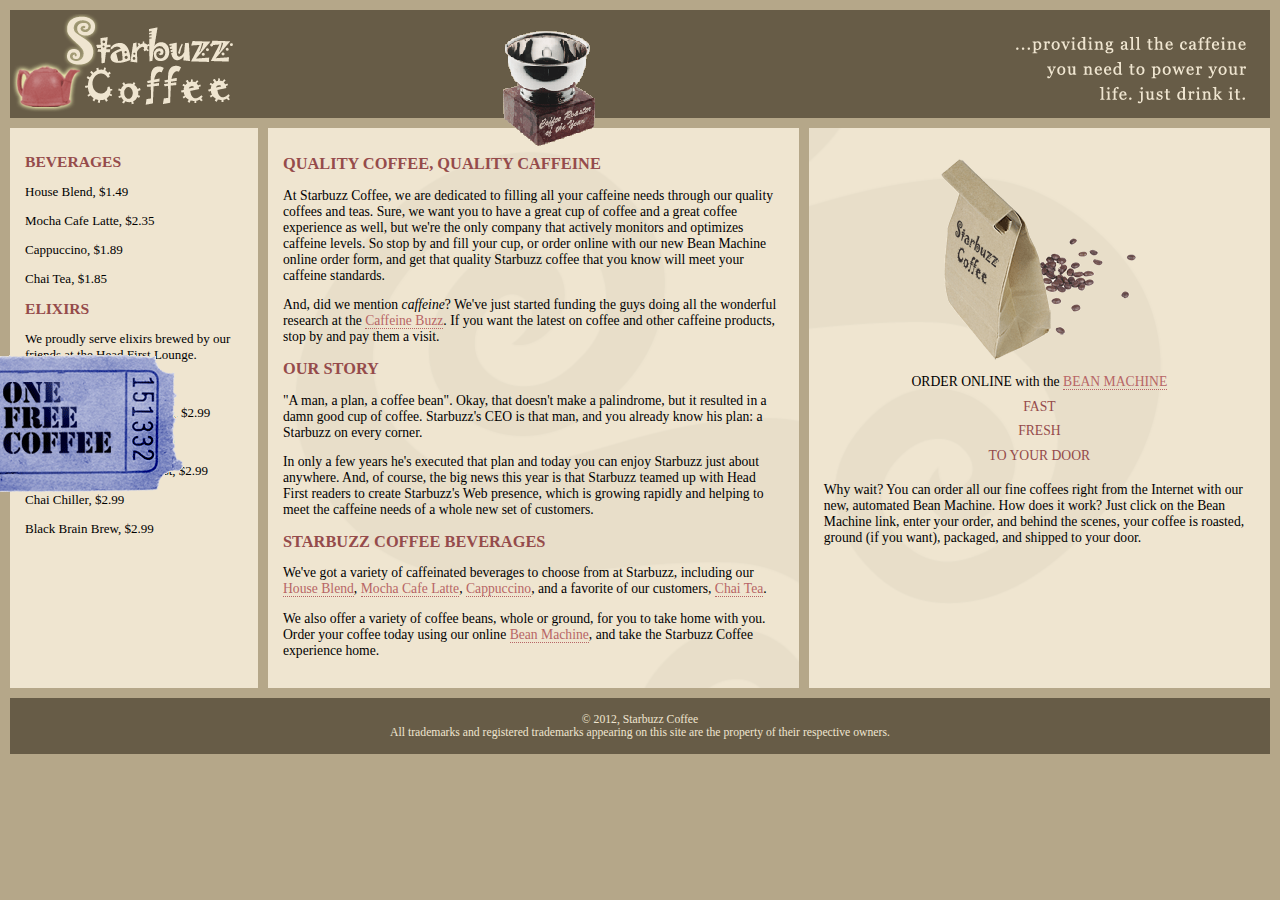
<file: starbuzz-complete/index.html>
<!DOCTYPE html>
<html>
  <head>
    <meta charset="utf-8">
    <title>Starbuzz Coffee</title>
    <link rel="stylesheet" type="text/css" href="starbuzz.css">
  </head> 

  <body>
    <header>
      <img id="headerLogo"
           src="images/headerLogo.gif" alt="Starbuzz Coffee logo image">
      <img id="headerSlogan"
           src="images/headerSlogan.gif" alt="Providing all the caffeine you need to power your life.">
    </header>

	<div id="award">
		<img src="images/award.gif" 
			alt="Roaster of the Year award">
	</div>

	<div id="tableContainer">
	<div id="tableRow">
	<section id="drinks">
		<h1>BEVERAGES</h1>
			<p>House Blend, $1.49</p>
			<p>Mocha Cafe Latte, $2.35</p>
			<p>Cappuccino, $1.89</p>
			<p>Chai Tea, $1.85</p>
		<h1>ELIXIRS</h1>
			<p>
				We proudly serve elixirs brewed by our friends
				at the Head First Lounge.
			</p>
			<p>Green Tea Cooler, $2.99</p>
			<p>Raspberry Ice Concentration, $2.99</p>
			<p>Blueberry Bliss Elixir, $2.99</p>
			<p>Cranberry Antioxidant Blast, $2.99</p>
			<p>Chai Chiller, $2.99</p>
			<p>Black Brain Brew, $2.99</p>
	</section>
    <section id="main">
      <h1>QUALITY COFFEE, QUALITY CAFFEINE</h1>
      <p>
        At Starbuzz Coffee, we are dedicated to filling all your  caffeine needs through our 
        quality coffees and teas. Sure, we want you to have a great cup of coffee and a great 
        coffee experience as well, but we're the only company that actively monitors and 
        optimizes caffeine levels. So stop by and fill your cup, or order online with our new Bean 
        Machine online order form, and get that quality Starbuzz coffee that you know will meet 
        your caffeine standards.
      </p>
      <p>
        And, did we mention <em>caffeine</em>? We've just started funding the guys doing all 
        the wonderful research at the <a href="http://buzz.wickedlysmart.com"
        title="Read all about caffeine on the Buzz">Caffeine Buzz</a>.
        If you want the latest on coffee and other caffeine products, 
        stop by and pay them a visit.
      </p>
      <h1>OUR STORY</h1>
      <p>
        "A man, a plan, a coffee bean". Okay, that doesn't make a palindrome, but it resulted
        in a damn good cup of coffee.  Starbuzz's CEO is that man, and you already know his 
        plan: a Starbuzz on every corner.
      </p> 
      <p>In only a few years he's executed that plan and today 
        you can enjoy Starbuzz just about anywhere.  And, of course, the big news this year 
        is that Starbuzz teamed up with Head First readers to create Starbuzz's Web presence,  
        which is growing rapidly and helping to meet the caffeine needs of a whole new set of 
        customers.  
      </p>
      <h1>STARBUZZ COFFEE BEVERAGES</h1>
      <p>
        We've got a variety of caffeinated beverages to choose
        from at Starbuzz, including our 
        <a href="beverages.html#house" title="House Blend">House Blend</a>,
        <a href="beverages.html#mocha" title="Mocha Cafe Latte">Mocha Cafe Latte</a>, 
        <a href="beverages.html#cappuccino" title="Cappuccino">Cappuccino</a>,
        and a favorite of our customers, 
        <a href="beverages.html#chai" title="Chai Tea">Chai Tea</a>.
      </p>
      <p>
        We also offer a variety of coffee beans, whole or ground, for you to
        take home with you.  Order your coffee today using our online
        <a href="form.html" title="form.html">Bean Machine</a>, and take
        the Starbuzz Coffee experience home.
      </p>
    </section>

    <aside>
      <p class="beanheading">
        <img src="images/bag.gif" alt="Bean Machine bag">
        <br>
        ORDER ONLINE
        with the 
        <a href="form.html">BEAN MACHINE</a>
        <br>
        <span class="slogan">
            FAST <br>
            FRESH <br>
            TO YOUR DOOR <br>
        </span>
      </p>
      <p>
        Why wait?  You can order all our fine coffees right from the Internet with our new, 
        automated Bean Machine.  How does it work?  Just click on the Bean Machine link, 
        enter your order, and behind the scenes, your coffee is roasted, ground 
        (if you want), packaged, and shipped to your door.
      </p>
    </aside> <!-- sidebar -->
	</div> <!-- tableRow -->
	</div> <!-- tableContainer -->

	<div id="coupon">
		<a href="freecoffee.html" title="Click here to get your free coffee">
			<img src="images/ticket.gif" alt="Starbuzz coupon ticket">
		</a>
	</div>

    <footer>
      &copy; 2012, Starbuzz Coffee
      <br>
      All trademarks and registered trademarks appearing on 
      this site are the property of their respective owners.
    </footer>

  </body>
</html>
</file>
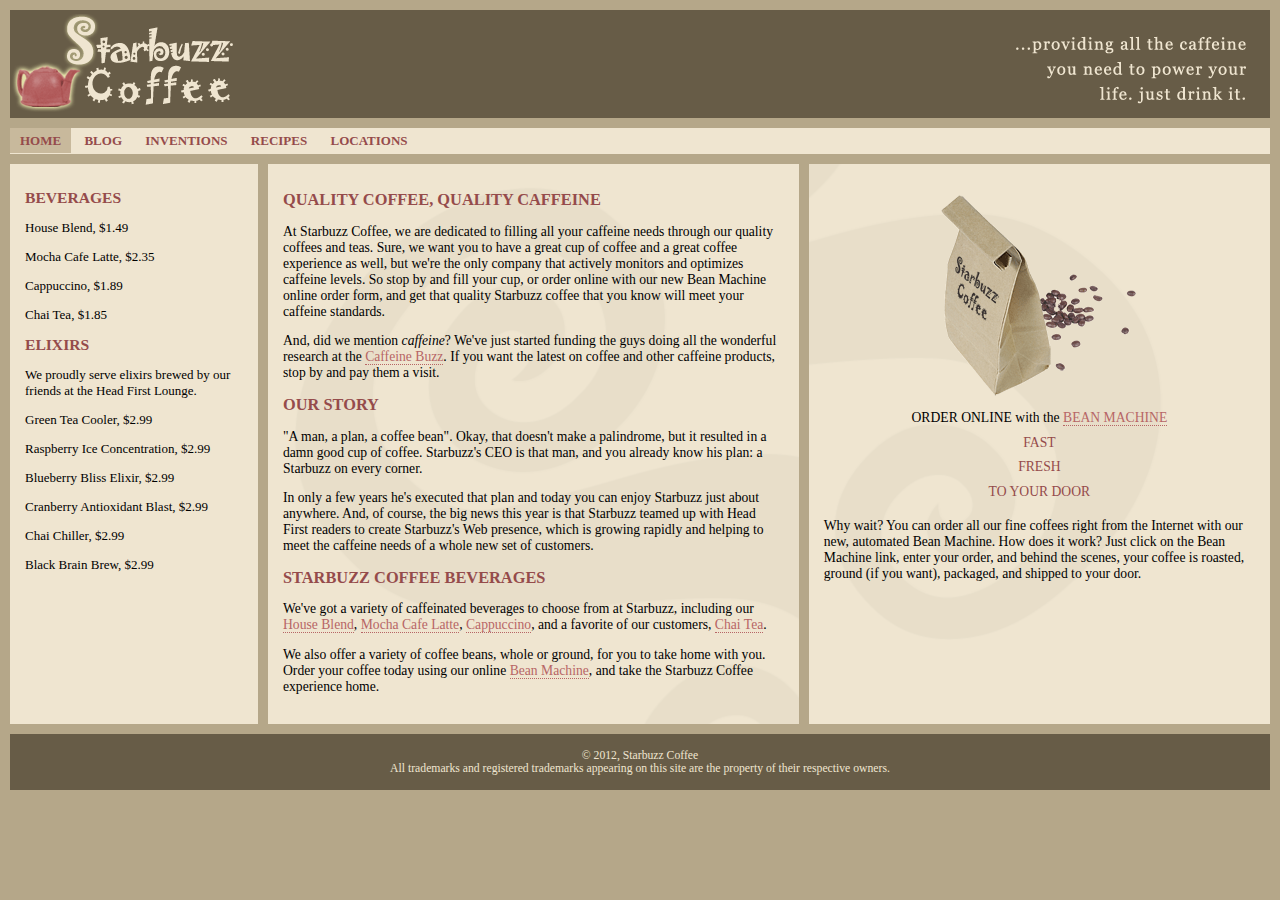
<file: starbuzz/index.html>
<!DOCTYPE html>
<html>
  <head>
    <meta charset="utf-8">
    <title>Starbuzz Coffee</title>
    <link rel="stylesheet" type="text/css" href="starbuzz.css">
  </head> 

  <body>
    <header class="top">
      <img id="headerLogo"
           src="images/headerLogo.gif" alt="Starbuzz Coffee header logo image">
      <img id="headerSlogan"
          src="images/headerSlogan.gif" alt="Providing all the caffeine you need to power your life.">
    </header>

	<nav>
	<ul>
		<li class="selected"><a href="index.html">HOME</a></li>
		<li><a href="blog.html">BLOG</a></li>
		<li><a href="">INVENTIONS</a></li>
		<li><a href="">RECIPES</a></li>
		<li><a href="">LOCATIONS</a></li>
	</ul>
	</nav>

	<div id="tableContainer">
	<div id="tableRow">
	<section id="drinks">
		<h1>BEVERAGES</h1>
			<p>House Blend, $1.49</p>
			<p>Mocha Cafe Latte, $2.35</p>
			<p>Cappuccino, $1.89</p>
			<p>Chai Tea, $1.85</p>
		<h1>ELIXIRS</h1>
			<p>
				We proudly serve elixirs brewed by our friends
				at the Head First Lounge.
			</p>
			<p>Green Tea Cooler, $2.99</p>
			<p>Raspberry Ice Concentration, $2.99</p>
			<p>Blueberry Bliss Elixir, $2.99</p>
			<p>Cranberry Antioxidant Blast, $2.99</p>
			<p>Chai Chiller, $2.99</p>
			<p>Black Brain Brew, $2.99</p>
	</section>
    <section id="main">
      <h1>QUALITY COFFEE, QUALITY CAFFEINE</h1>
      <p>
        At Starbuzz Coffee, we are dedicated to filling all your  caffeine needs through our 
        quality coffees and teas. Sure, we want you to have a great cup of coffee and a great 
        coffee experience as well, but we're the only company that actively monitors and 
        optimizes caffeine levels. So stop by and fill your cup, or order online with our new Bean 
        Machine online order form, and get that quality Starbuzz coffee that you know will meet 
        your caffeine standards.
      </p>
      <p>
        And, did we mention <em>caffeine</em>? We've just started funding the guys doing all 
        the wonderful research at the <a href="http://buzz.headfirstlabs.com"
        title="Read all about caffeine on the Buzz">Caffeine Buzz</a>.
        If you want the latest on coffee and other caffeine products, 
        stop by and pay them a visit.
      </p>
      <h1>OUR STORY</h1>
      <p>
        "A man, a plan, a coffee bean". Okay, that doesn't make a palindrome, but it resulted
        in a damn good cup of coffee.  Starbuzz's CEO is that man, and you already know his 
        plan: a Starbuzz on every corner.
      </p> 
      <p>In only a few years he's executed that plan and today 
        you can enjoy Starbuzz just about anywhere.  And, of course, the big news this year 
        is that Starbuzz teamed up with Head First readers to create Starbuzz's Web presence,  
        which is growing rapidly and helping to meet the caffeine needs of a whole new set of 
        customers.  
      </p>
      <h1>STARBUZZ COFFEE BEVERAGES</h1>
      <p>
        We've got a variety of caffeinated beverages to choose
        from at Starbuzz, including our 
        <a href="beverages.html#house" title="House Blend">House Blend</a>,
        <a href="beverages.html#mocha" title="Mocha Cafe Latte">Mocha Cafe Latte</a>, 
        <a href="beverages.html#cappuccino" title="Cappuccino">Cappuccino</a>,
        and a favorite of our customers, 
        <a href="beverages.html#chai" title="Chai Tea">Chai Tea</a>.
      </p>
      <p>
        We also offer a variety of coffee beans, whole or ground, for you to
        take home with you.  Order your coffee today using our online
        <a href="form.html" title="form.html">Bean Machine</a>, and take
        the Starbuzz Coffee experience home.
      </p>
    </section>

    <aside>
      <p class="beanheading">
        <img src="images/bag.gif" alt="Bean Machine bag">
        <br>
        ORDER ONLINE
        with the 
        <a href="form.html">BEAN MACHINE</a>
        <br>
        <span class="slogan">
            FAST <br>
            FRESH <br>
            TO YOUR DOOR <br>
        </span>
      </p>
      <p>
        Why wait?  You can order all our fine coffees right from the Internet with our new, 
        automated Bean Machine.  How does it work?  Just click on the Bean Machine link, 
        enter your order, and behind the scenes, your coffee is roasted, ground 
        (if you want), packaged, and shipped to your door.
      </p>
    </aside>
	</div> <!-- tableRow -->
	</div> <!-- tableContainer -->

    <footer>
      &copy; 2012, Starbuzz Coffee
      <br>
      All trademarks and registered trademarks appearing on 
      this site are the property of their respective owners.
    </footer>

  </body>
</html>
</file>
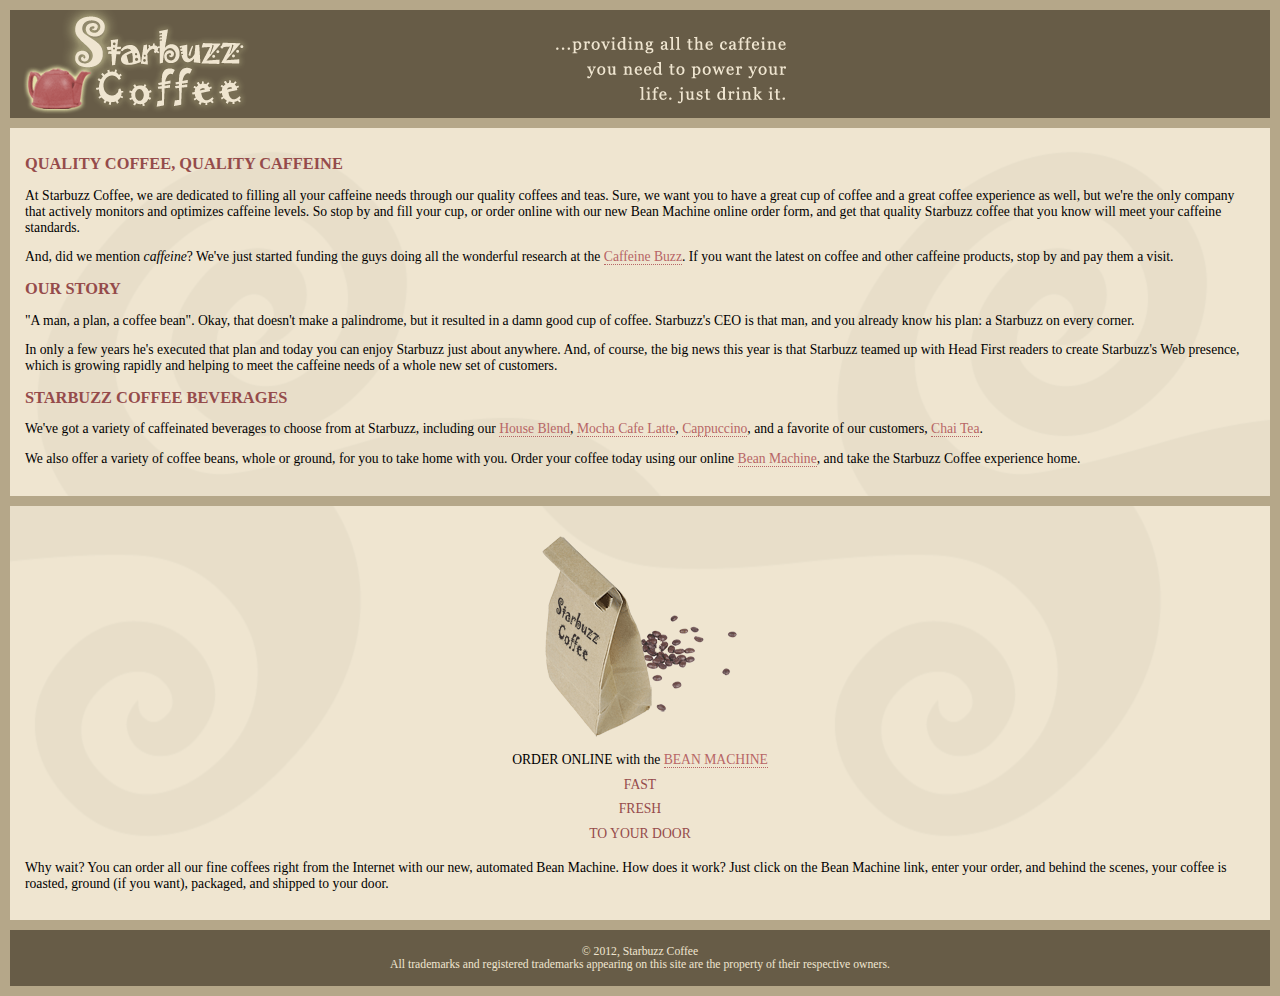
<file: starbuzz/starbuzz/index.html>
<!DOCTYPE html>
<html>
  <head>
    <meta charset="utf-8">
    <title>Starbuzz Coffee</title>
    <link rel="stylesheet" type="text/css" href="starbuzz.css">
  </head> 

  <body>
    <div id="header">
      <img src="images/header.gif" alt="Starbuzz Coffee header image">
    </div>

    <div id="main">
      <h1>QUALITY COFFEE, QUALITY CAFFEINE</h1>
      <p>
        At Starbuzz Coffee, we are dedicated to filling all your  caffeine needs through our 
        quality coffees and teas. Sure, we want you to have a great cup of coffee and a great 
        coffee experience as well, but we're the only company that actively monitors and 
        optimizes caffeine levels. So stop by and fill your cup, or order online with our new Bean 
        Machine online order form, and get that quality Starbuzz coffee that you know will meet 
        your caffeine standards.
      </p>
      <p>
        And, did we mention <em>caffeine</em>? We've just started funding the guys doing all 
        the wonderful research at the <a href="http://buzz.wickedlysmart.com"
        title="Read all about caffeine on the Buzz">Caffeine Buzz</a>.
        If you want the latest on coffee and other caffeine products, 
        stop by and pay them a visit.
      </p>
      <h1>OUR STORY</h1>
      <p>
        "A man, a plan, a coffee bean". Okay, that doesn't make a palindrome, but it resulted
        in a damn good cup of coffee.  Starbuzz's CEO is that man, and you already know his 
        plan: a Starbuzz on every corner.
      </p> 
      <p>In only a few years he's executed that plan and today 
        you can enjoy Starbuzz just about anywhere.  And, of course, the big news this year 
        is that Starbuzz teamed up with Head First readers to create Starbuzz's Web presence,  
        which is growing rapidly and helping to meet the caffeine needs of a whole new set of 
        customers.  
      </p>
      <h1>STARBUZZ COFFEE BEVERAGES</h1>
      <p>
        We've got a variety of caffeinated beverages to choose
        from at Starbuzz, including our 
        <a href="beverages.html#house" title="House Blend">House Blend</a>,
        <a href="beverages.html#mocha" title="Mocha Cafe Latte">Mocha Cafe Latte</a>, 
        <a href="beverages.html#cappuccino" title="Cappuccino">Cappuccino</a>,
        and a favorite of our customers, 
        <a href="beverages.html#chai" title="Chai Tea">Chai Tea</a>.
      </p>
      <p>
        We also offer a variety of coffee beans, whole or ground, for you to
        take home with you.  Order your coffee today using our online
        <a href="form.html">Bean Machine</a>, and take
        the Starbuzz Coffee experience home.
      </p>
    </div>

    <div id="sidebar">
      <p class="beanheading">
        <img src="images/bag.gif" alt="Bean Machine bag">
        <br>
        ORDER ONLINE
        with the 
        <a href="form.html">BEAN MACHINE</a>
        <br>
        <span class="slogan">
            FAST <br>
            FRESH <br>
            TO YOUR DOOR <br>
        </span>
      </p>
      <p>
        Why wait?  You can order all our fine coffees right from the Internet with our new, 
        automated Bean Machine.  How does it work?  Just click on the Bean Machine link, 
        enter your order, and behind the scenes, your coffee is roasted, ground 
        (if you want), packaged, and shipped to your door.
      </p>
    </div>

    <div id="footer">
      &copy; 2012, Starbuzz Coffee
      <br>
      All trademarks and registered trademarks appearing on 
      this site are the property of their respective owners.
    </div>

  </body>
</html>
</file>
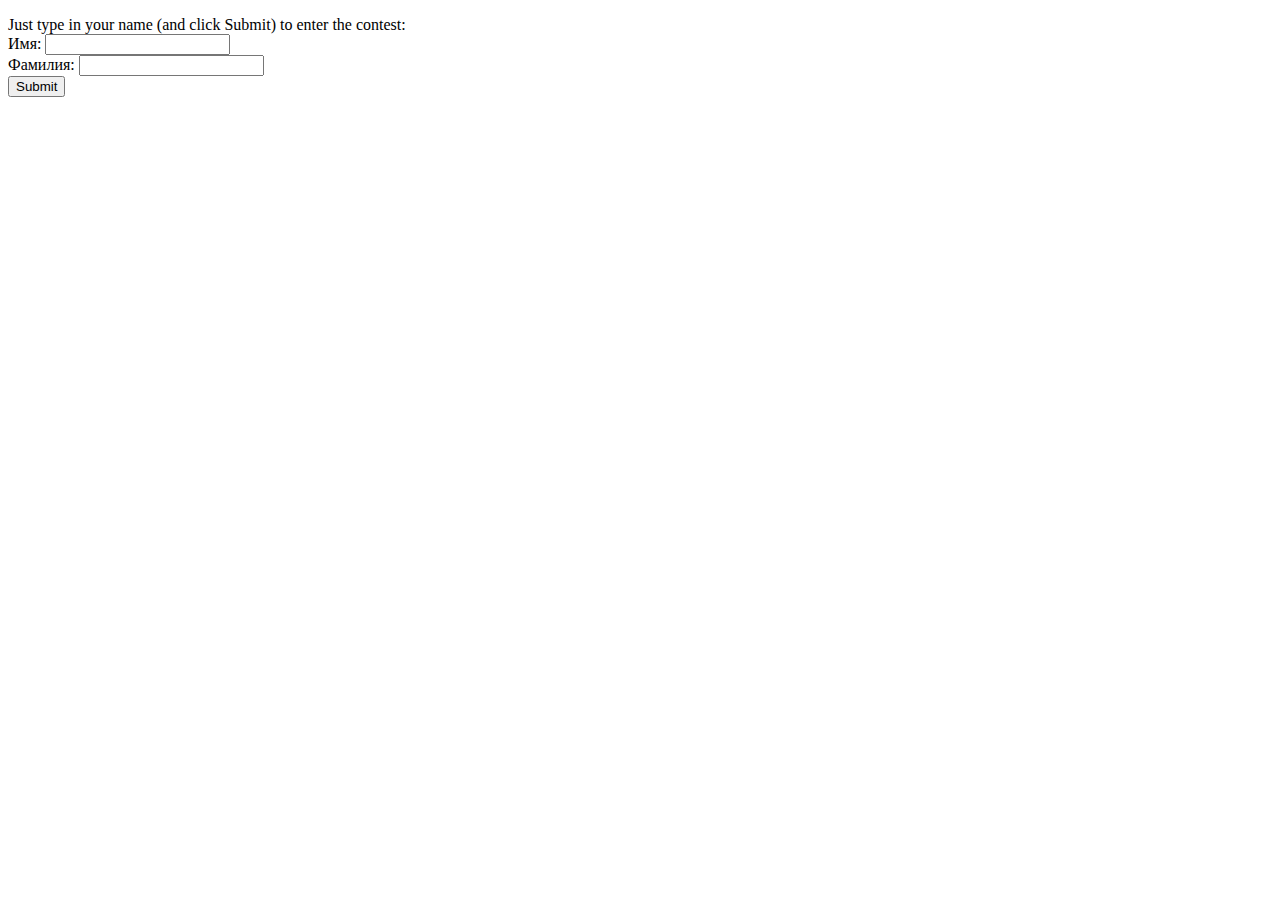
<file: contest/form.html>
<!DOCTYPE html>
<html>
  <head>
    <meta charset="utf-8">
    <title>Enter the Contest</title>
  </head>
  <body>
    <form action="http://wickedlysmart.com/hfhtmlcss/contest.php" method="POST">
      <p>Just type in your name (and click Submit) to enter the contest:<br>

        Имя: <input type="text" name="Имя" value=""><br>
        Фамилия:  <input type="text" name="Фамилия" value=""><br>
        <input type="submit">
      </p>
    </form>
  </body>
</html>
</file>
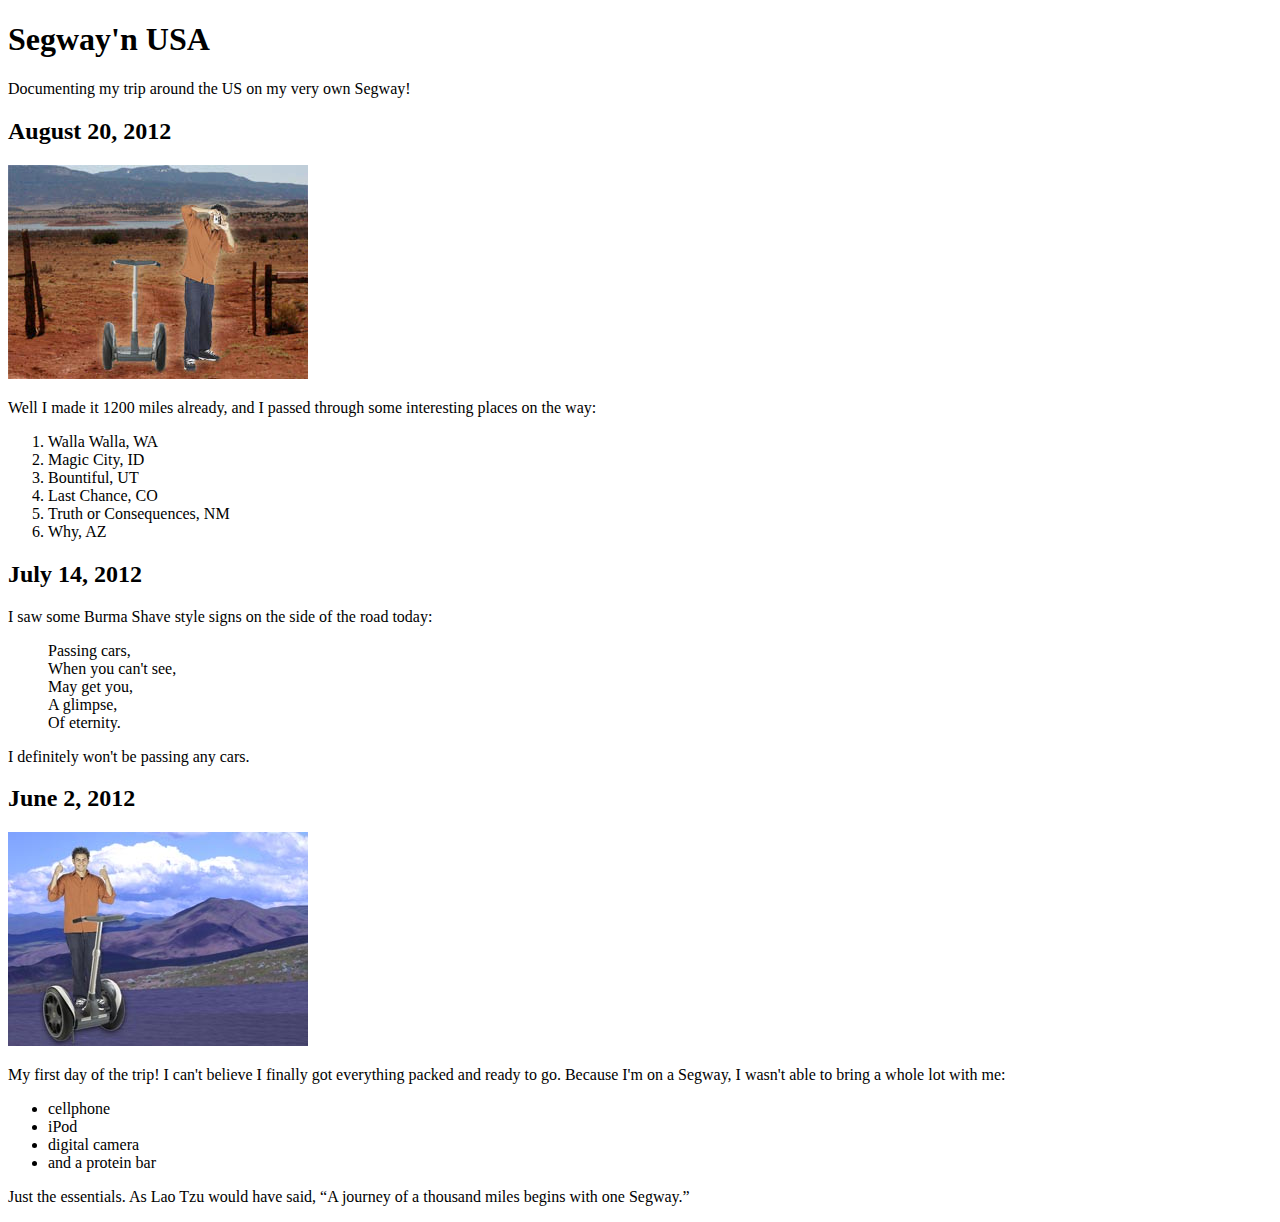
<file: journal/journal.html>
<!DOCTYPE html>
<html>
  <head>
    <meta charset="utf-8">
    <title>My Trip Around the USA on a Segway</title>
    <link type="text/css" rel="stylesheet" href="journal.css">
  </head>
  <body>

    <h1>Segway'n USA</h1>
    <p>
      Documenting my trip around the US on my very own Segway!
    </p>

    <h2>August 20, 2012</h2>
    <p><img src="images/segway2.jpg" alt="Me any my Segway in New Mexico"></p>
    <p>
      Well I made it 1200 miles already, and I passed
      through some interesting places on the way: 
    </p>
	<ol>
		<li>Walla Walla, WA</li>
		<li>Magic City, ID</li>
		<li>Bountiful, UT</li>
		<li>Last Chance, CO</li>
		<li>Truth or Consequences, NM</li>
		<li>Why, AZ</li>
	</ol>

    <h2>July 14, 2012</h2>
    <p>
      I saw some Burma Shave style signs on the side of the
      road today:
    </p>
    <blockquote>
      <p>
      Passing cars, <br>
      When you can't see, <br>
      May get you, <br>
      A glimpse, <br>
      Of eternity. <br>
      </p>
    </blockquote>
    <p>
      I definitely won't be passing any cars.
    </p>

    <h2>June 2, 2012</h2>
    <p><img src="images/segway1.jpg" alt="The first day of the trip"></p>
    <p>
      My first day of the trip!  I can't believe I finally got
      everything packed and ready to go.  Because I'm on a Segway,
      I wasn't able to bring a whole lot with me:
    </p>
    <ul>
      <li>cellphone</li> 
      <li>iPod</li>
      <li>digital camera</li>
      <li>and a protein bar</li>
    </ul>
    <p>
       Just the essentials.  As
      Lao Tzu would have said, <q>A journey of a 
      thousand miles begins with one Segway.</q>
    </p>
<!--
	<p>
	  To do list:
	</p>
	<ul>
	  <li>Charge Segway</li>
	  <li>Pack for trip
		<ul>
		<li>cellphone</li>
		<li>iPod</li>
		<li>digital camera</li>
		<li>a protein bar</li>
		</ul>
	  </li>
	</ul>
-->
  </body>
</html>
</file>
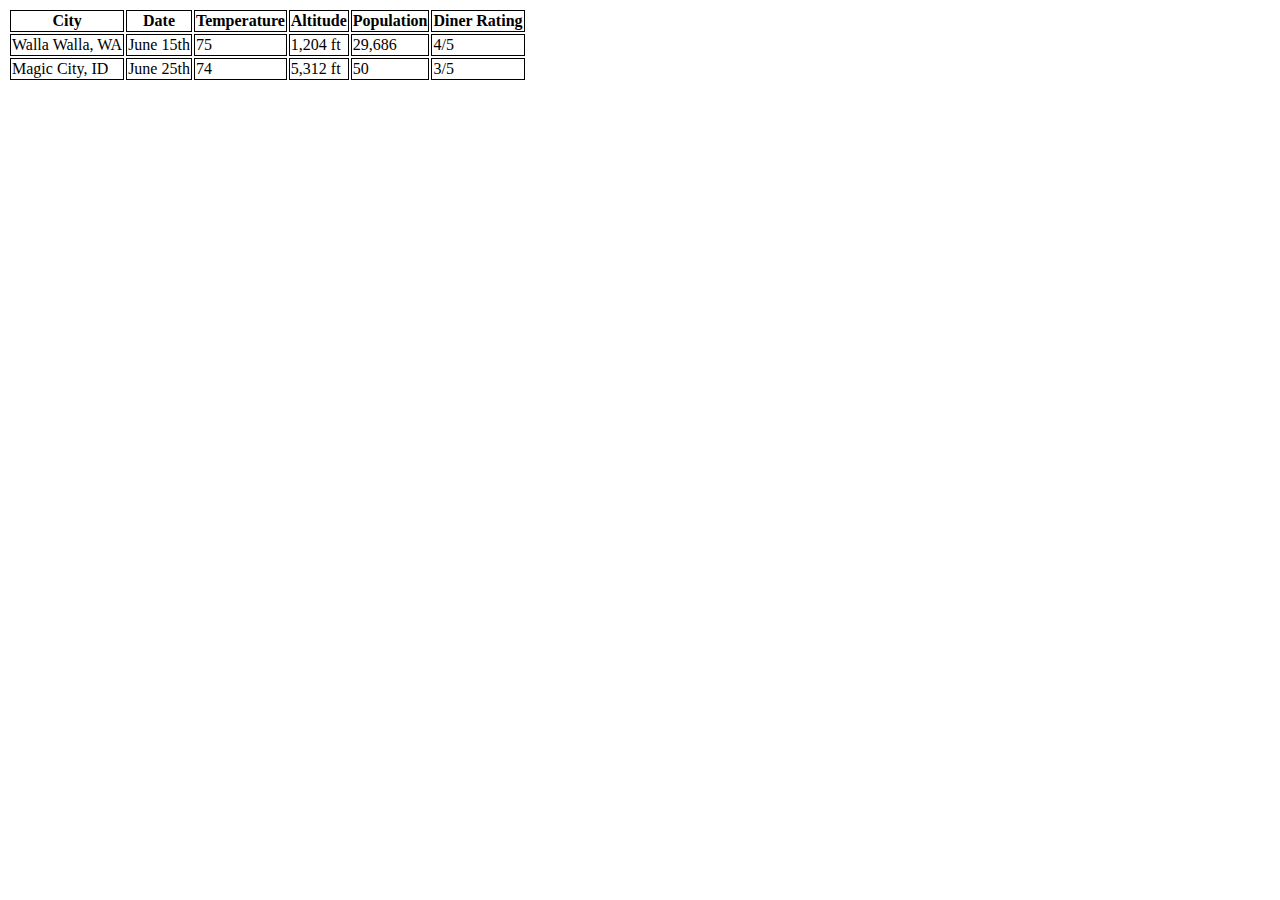
<file: journal/table.html>
<!DOCTYPE html>
<html>
  <head>
    <meta charset="utf-8">
    <style type="text/css">
      td, th { border: 1px solid black; }
    </style>
    <title>Testing Tony's Travels</title>
  </head>
  <body>
    <table>
      <tr>
        <th>City</th>
        <th>Date</th>
        <th>Temperature</th>
        <th>Altitude</th>
        <th>Population</th>
        <th>Diner Rating</th>
      </tr>
      <tr>
        <td>Walla Walla, WA</td>
        <td>June 15th</td>
        <td>75</td>
        <td>1,204 ft</td>
        <td>29,686</td>
        <td>4/5</td>
      </tr>
      <tr>
        <td>Magic City, ID</td>
        <td>June 25th</td>
        <td>74</td>
        <td>5,312 ft</td>
        <td>50</td>
        <td>3/5</td>
      </tr>
    </table>
  </body>
</html>
</file>
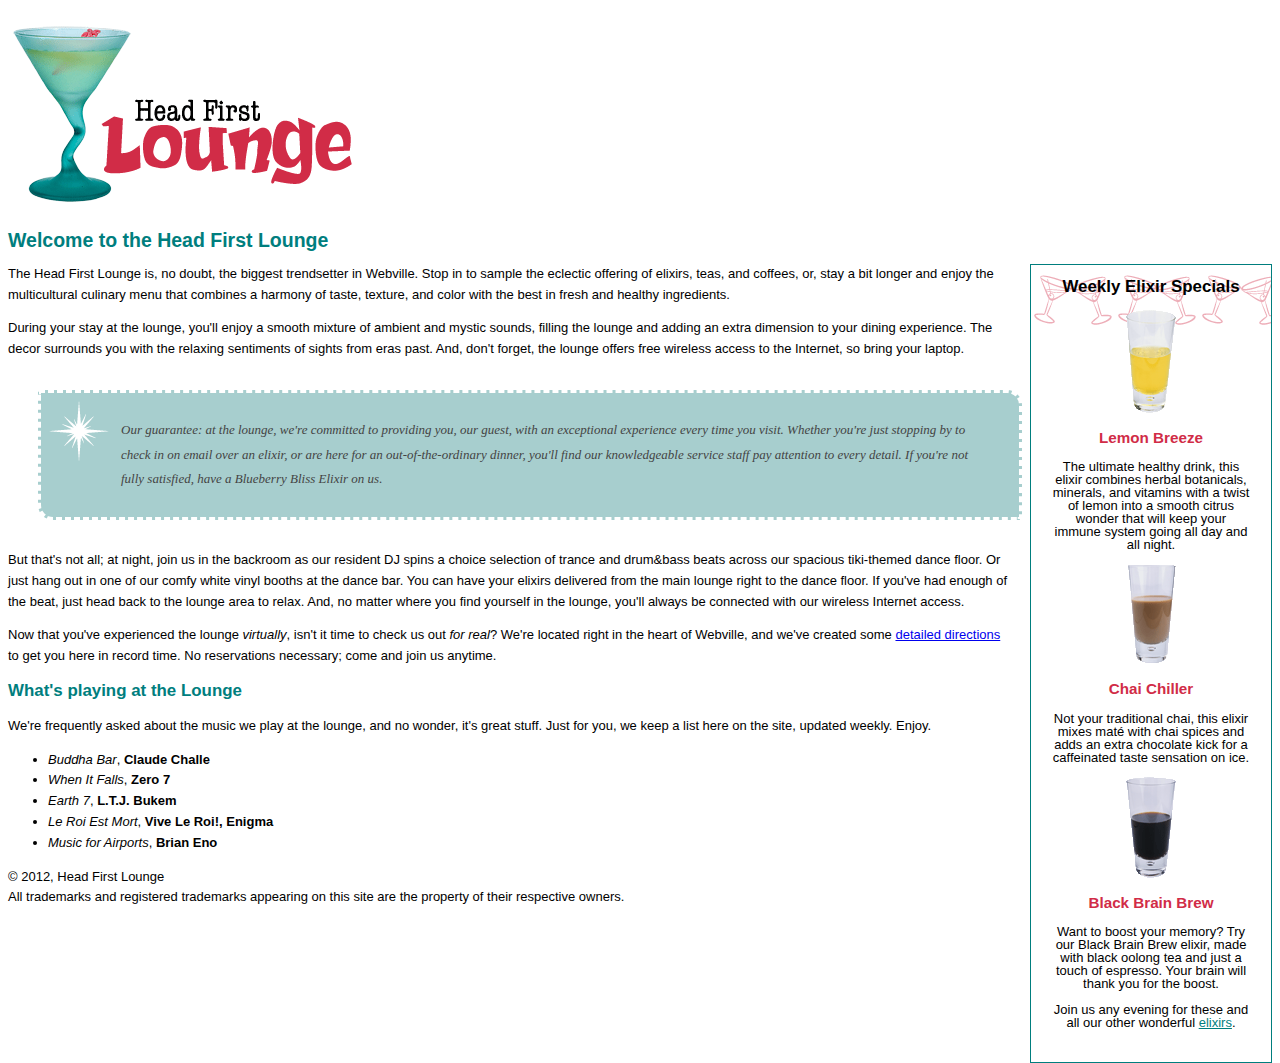
<file: lounge/lounge.html>
<!DOCTYPE html>
<html>
  <head>
    <meta charset="utf-8">
    <title>Head First Lounge</title>
    <link type="text/css" rel="stylesheet" href="lounge.css">
    <link rel="stylesheet" type="text/css" href="lounge-print.css" media="print">
    <link rel="stylesheet" type="text/css" href="lounge.css" media="screen and (min-widch: 481px)">
    <link rel="stylesheet" type="text/css" href="lounge.css" media="screen and (max-widch: 480px)">
  </head>
  <body>
    <p><img src="images/logo.gif" alt="Head First Lounge"></p>
    <h1>Welcome to the Head First Lounge</h1>
    <div id="elixir">
    <h2>Weekly Elixir Specials</h2>
    <p>
      <img src="images/yellow.gif" alt="Lemon Breeze Elixir">
    </p>
    <h3>Lemon Breeze</h3>
    <p>
      The ultimate healthy drink, this elixir combines
      herbal botanicals, minerals, and vitamins with
      a twist of lemon into a smooth citrus wonder
      that will keep your immune system going all
      day and all night.
    </p>

    <p>
      <img src="images/chai.gif" alt="Chai Chiller Elixir">
    </p>
    <h3>Chai Chiller</h3>
    <p>
      Not your traditional chai, this elixir mixes mat&eacute;
      with chai spices and adds an extra chocolate kick for
      a caffeinated taste sensation on ice.
    </p>

    <p>
      <img src="images/black.gif" alt="Black Brain Brew Elixir">
    </p>
    <h3>Black Brain Brew</h3>
    <p>
      Want to boost your memory?  Try our Black Brain Brew
      elixir, made with black oolong tea and just a touch
      of espresso.  Your brain will thank you for the boost.
    </p>

    <p>
      Join us any evening for these and all our 
      other wonderful 
      <a href="beverages/elixir.html" 
         title="Head First Lounge Elixirs">elixirs</a>.
    </p>
</div>
    <p>
      The Head First Lounge is, no doubt, the biggest trendsetter in Webville. 
      Stop in to sample the eclectic offering of elixirs, teas, and coffees,
      or, stay a bit longer and enjoy the multicultural culinary menu that 
      combines a harmony of taste, texture, and color with the best in fresh
      and healthy ingredients.  
    </p>

    <p>
      During your stay at the lounge, you'll enjoy a smooth mixture of 
      ambient and mystic sounds, filling the lounge and adding an extra dimension 
      to your dining experience. The decor surrounds you with the relaxing sentiments 
      of sights from eras past. And, don't forget, the lounge offers free wireless 
      access to the Internet, so bring your laptop.  
    </p>

    <p id="guarantee">
      Our guarantee: at the lounge, we're committed to providing you, 
      our guest, with an exceptional experience every time you visit. 
      Whether you're just stopping by to check in on email over an 
      elixir, or are here for an out-of-the-ordinary dinner, you'll 
      find our knowledgeable service staff pay attention to every detail. 
      If you're not fully satisfied, have a Blueberry Bliss Elixir on us.
    </p>

    <p>
      But that's not all; at night, join us in the backroom as our resident 
      DJ spins a choice selection of trance and drum&amp;bass beats across 
      our spacious tiki-themed dance floor. Or just hang out in one of our 
      comfy white vinyl booths at the dance bar. You can have your elixirs 
      delivered from the main lounge right to the dance floor. If you've 
      had enough of the beat, just head back to the lounge area to relax.
      And, no matter where you find yourself in the lounge, you'll always be 
      connected with our wireless Internet access.
    </p>

    <p>
      Now that you've experienced the lounge <em>virtually</em>, isn't 
      it time to check us out <em>for real</em>? We're located right
      in the heart of Webville, and we've created some 
      <a href="about/directions.html"
         title="Detailed Directions to the Lounge">detailed directions</a>	
      to get you here in record time. No reservations necessary; 
      come and join us anytime.
    </p>
    
    <h2>What's playing at the Lounge</h2>
    <p>
      We're frequently asked about the music we play at the lounge, and no wonder, 
      it's great stuff. Just for you, we keep a list here on the site, updated weekly. 
      Enjoy.
    </p>
    <ul>
      <li><span class="cd">Buddha Bar</span>, <span class="artisr">Claude Challe</span></li>
      <li><span class="cd">When It Falls</span>,<span class="artisr"> Zero 7</span></li>
      <li><span class="cd">Earth 7</span>,<span class="artisr"> L.T.J. Bukem</span></li>
      <li><span class="cd">Le Roi Est Mort</span>,<span class="artisr"> Vive Le Roi!, Enigma</span></li>
      <li><span class="cd">Music for Airports</span>,<span class="artisr"> Brian Eno</span></li>
    </ul>

    <p>
      &copy; 2012, Head First Lounge<br>
      All trademarks and registered trademarks appearing on this site are 
      the property of their respective owners.
    </p>
  </body>
</html>
</file>
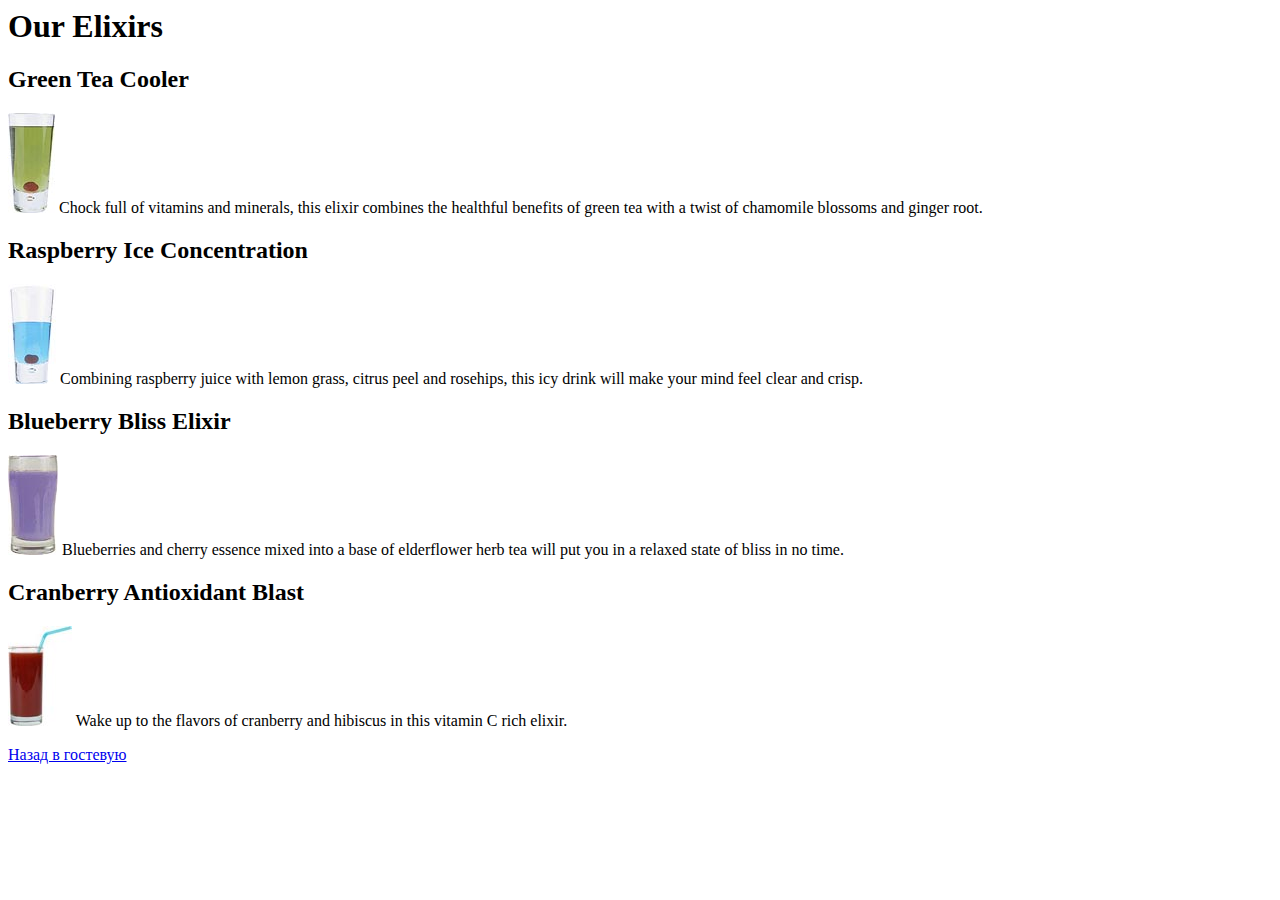
<file: lounge1/elixir.html>
<html>
  <head>
    <title>Head First Lounge Elixirs</title>
  </head>
  <body>
    <h1>Our Elixirs</h1>

    <h2>Green Tea Cooler</h2>
    <p>
      <img src="images/green.jpg">
      Chock full of vitamins and minerals, this elixir
      combines the healthful benefits of green tea with
      a twist of chamomile blossoms and ginger root.
    </p>
    <h2>Raspberry Ice Concentration</h2>
    <p>
      <img src="images/lightblue.jpg">
      Combining raspberry juice with lemon grass,
      citrus peel and rosehips, this icy drink
      will make your mind feel clear and crisp.
    </p>
    <h2>Blueberry Bliss Elixir</h2>
    <p>
      <img src="images/blue.jpg">
      Blueberries and cherry essence mixed into a base
      of elderflower herb tea will put you in a relaxed
      state of bliss in no time.
    </p>
    <h2>Cranberry Antioxidant Blast</h2>
    <p>
      <img src="images/red.jpg">
      Wake up to the flavors of cranberry and hibiscus
      in this vitamin C rich elixir.
    </p>
    <p>
      <a href="lounge.html">Назад в гостевую</a>
    </p>
  </body>
</html>
</file>
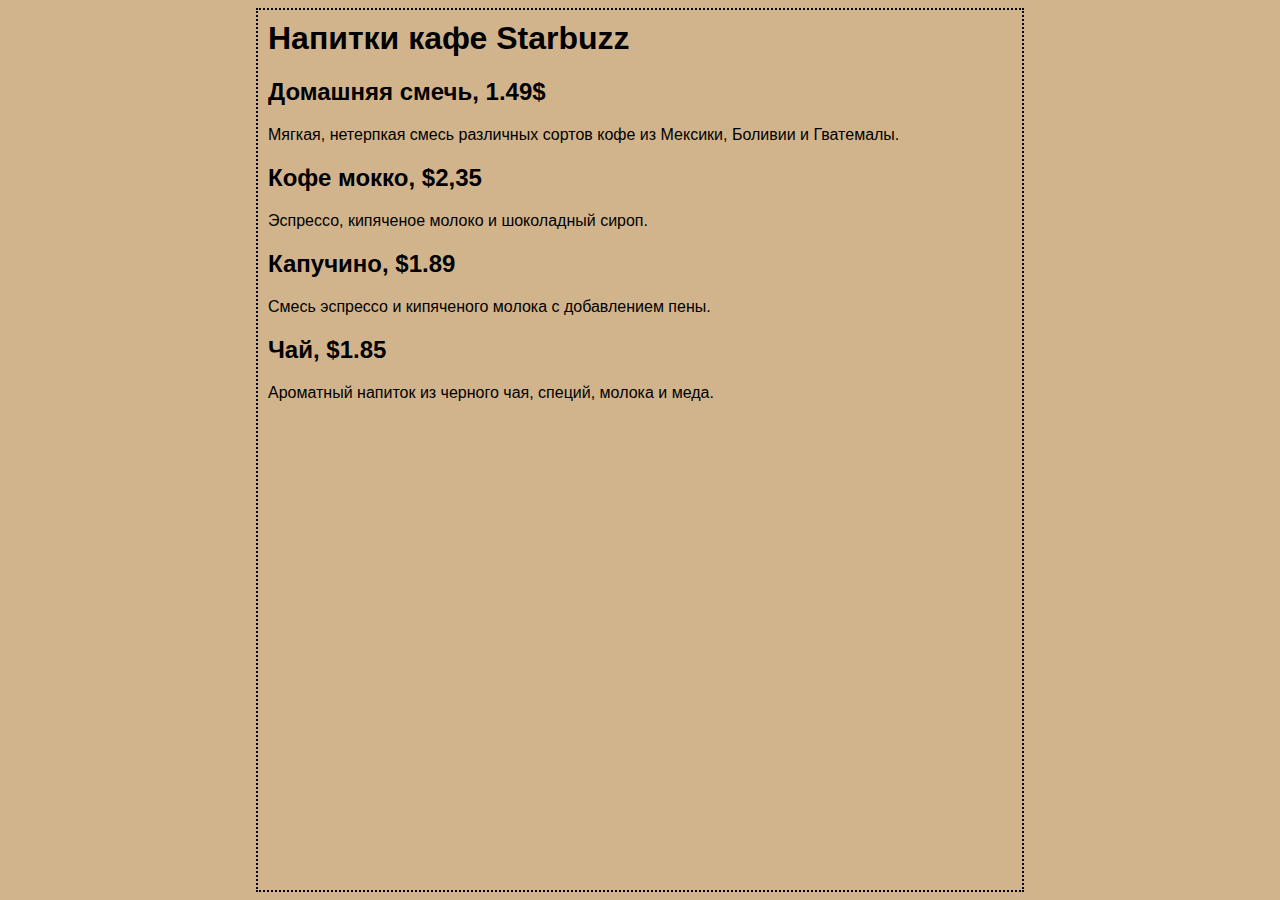
<file: lounge1/html.html>
<html>
<head>
	<title>Starbuzz Кафе</title>
	<style type="text/css">
		body {
 background-color: #d2b48c;
 margin-left: 20%;
 margin-right: 20%;
 border: 2px dotted black;
 padding: 10px 10px 10px 10px;
 font-family: sans-serif;
 }; 
	</style>
</head>
<body>
	<h1>Напитки кафе Starbuzz</h1>
	<h2>Домашняя смечь, 1.49$</h2>
	<p> 
		Мягкая, нетерпкая смесь различных сортов кофе из Мексики, Боливии и Гватемалы.
	</p>
	<h2>Кофе мокко, $2,35</h2>
	<p> 
		Эспрессо, кипяченое молоко и шоколадный сироп.
	</p>
	<h2>Капучино, $1.89</h2>
	<p>
		Смесь эспрессо и кипяченого молока с добавлением пены.
	</p>
	<h2>Чай, $1.85</h2>
	<p>
		Ароматный напиток из черного чая, специй, молока и меда.
	</p>
</body>
</html>
</file>
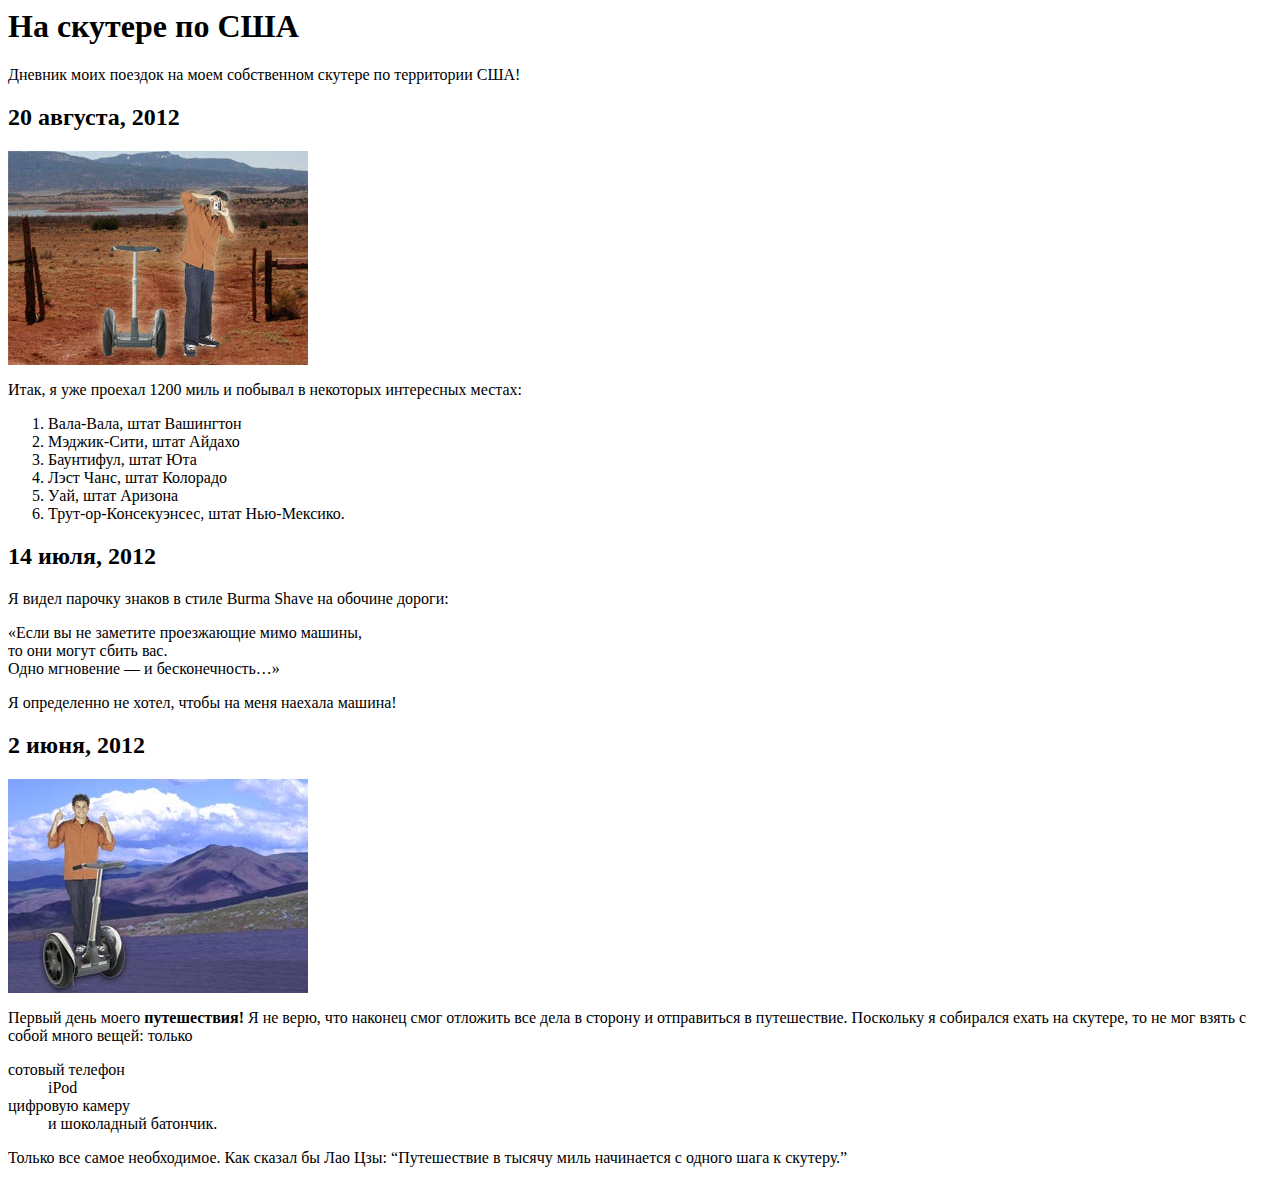
<file: lounge1/journal.html>
<html>
 <head>
 <title>На скутере по США</title>
 </head>
 <body>
 <h1>На скутере по США</h1>
 <p>
 Дневник моих поездок на моем собственном скутере по территории США!
 </p>
 <h2>20 августа, 2012</h2>
 <img src="images/segway2.jpg">
 <p>
 Итак, я уже проехал 1200 миль и побывал в некоторых интересных
 местах:
 <ol>
 <li> Вала-Вала, штат Вашингтон</li>
 <li> Мэджик-Сити, штат Айдахо</li>
 <li> Баунтифул, штат Юта</li>
 <li> Лэст Чанс, штат Колорадо</li>
 <li> Уай, штат Аризона</li>
 <li>Трут-ор-Консекуэнсес, штат Нью-Мексико.</li>
</ol>
 </p>
 <h2>14 июля, 2012</h2>
 <p>
 Я видел парочку знаков в стиле Burma Shave на обочине дороги:
 <p><blockqoute>«Если вы не заметите проезжающие мимо машины,<br> то они могут сбить
 вас.<br> Одно мгновение — и бесконечность…»</blockqoute>
 </p>
 Я определенно не хотел,
 чтобы на меня наехала машина!
 </p>
 <h2>2 июня, 2012</h2>
 <img src="images/segway1.jpg">
 <p>
 Первый день моего <strong>путешествия!</strong> Я не верю, что наконец смог
 отложить все дела в сторону и отправиться в путешествие. Поскольку
 я собирался ехать на скутере, то не мог взять с собой много вещей:
 только 
 <dl>
 <dt> сотовый телефон</dt>
 <dd> iPod</dd>
 <dt> цифровую камеру</dt>
 <dd> и шоколадный батончик.</dd>
</dl>
 Только все самое необходимое. Как сказал бы Лао Цзы: <q>Путешествие
 в тысячу миль начинается с одного шага к скутеру.</q>
 </p>
 </body>
</html>
</file>
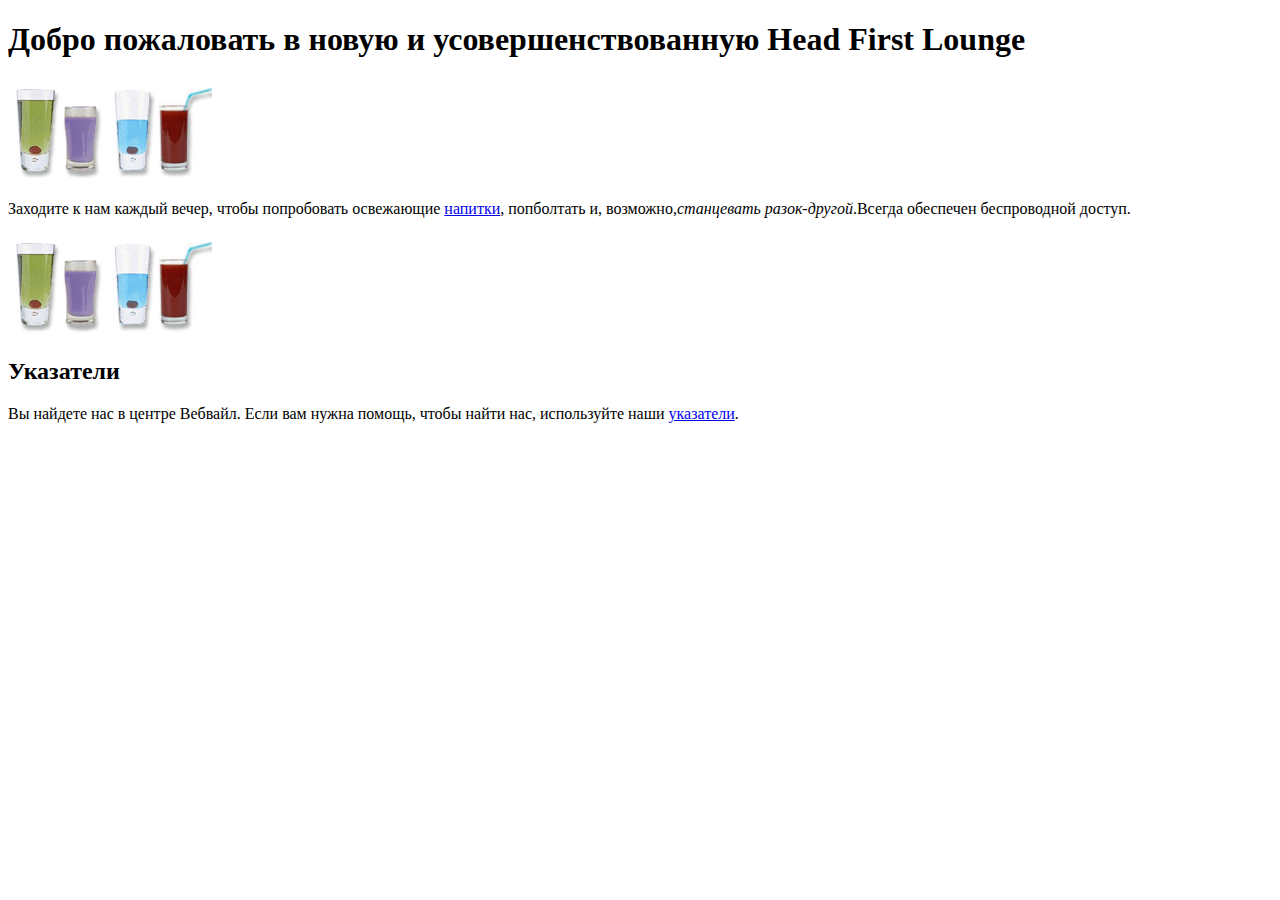
<file: lounge1/lounge.html>
<!DOCTYPE html>
<html>
  <head>
    <meta charset="utf-8">
    <title>Гостевая Head First Lounge</title>
  </head>
  <body>
    <h1>Добро пожаловать в новую и усовершенствованную Head First Lounge</h1>
    <img src="images/drinks.gif" alt="напитки">
    <p>
       Заходите к нам каждый вечер, чтобы попробовать освежающие <a target="_blank" href="beverages/elixir.html">напитки</a>, попболтать и, возможно,<em>станцевать разок-другой</em>.Всегда обеспечен беспроводной доступ.
    </p>
    <img src="images/drinks.gif" alt="напитки">
    <h2>Указатели</h2>
    <p>
      Вы найдете нас в центре Вебвайл.
      Если вам нужна помощь, чтобы найти нас, используйте наши <a target="_blank" href="about/directions.html">указатели</a>.
    </p>
  </body>
</html>
</file>
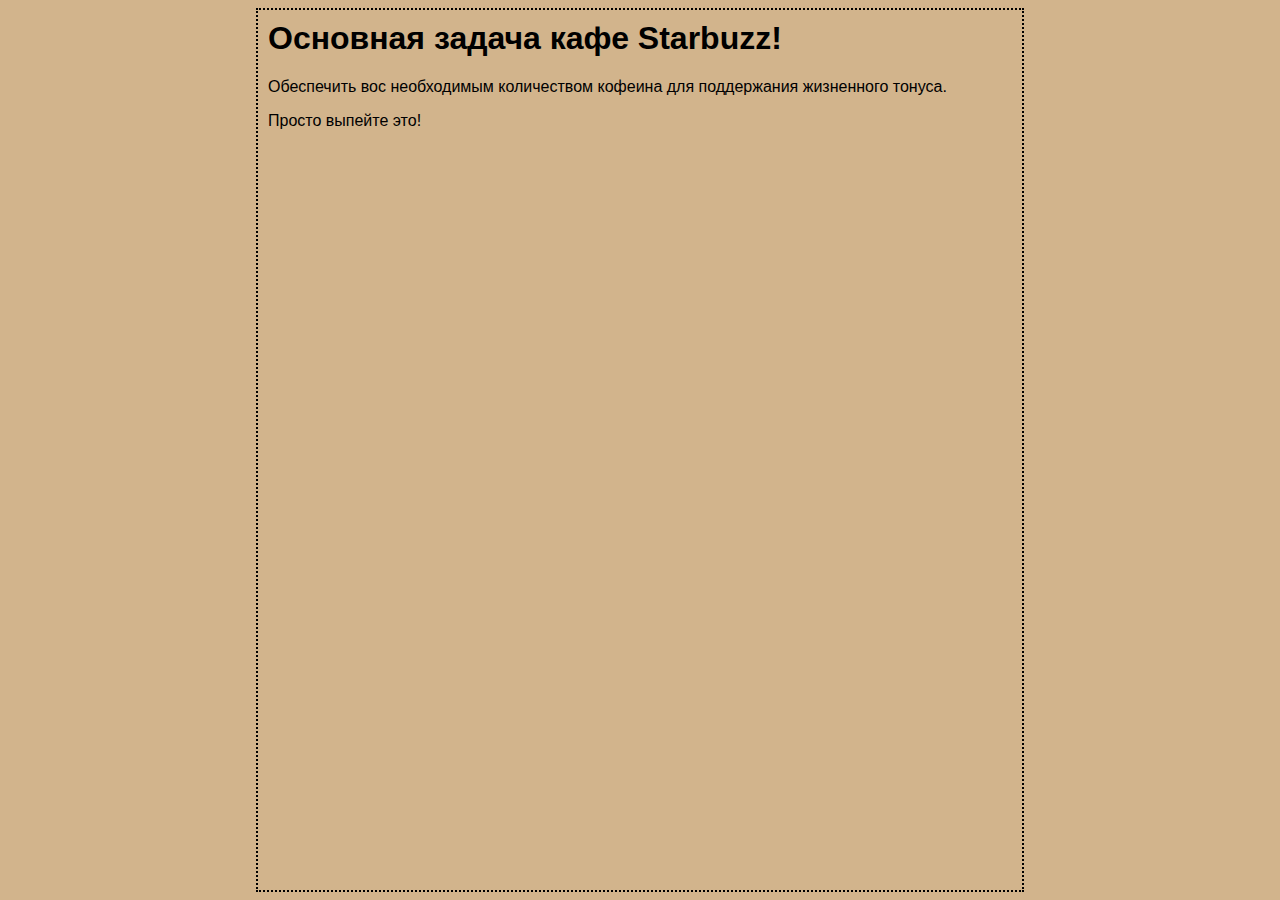
<file: lounge1/mission.html>
<html>
<head>
	<title>Цели кафе Starbuzz</title>
	<style type="text/css">
		body {
 background-color: #d2b48c;
 margin-left: 20%;
 margin-right: 20%;
 border: 2px dotted black;
 padding: 10px 10px 10px 10px;
 font-family: sans-serif;
 } 
	</style>
</head>
<body>
	<h1>Основная задача кафе Starbuzz!</h1>
	<p>
		Обеспечить вос необходимым количеством кофеина для поддержания жизненного тонуса.
	</p>
	<p>Просто выпейте это!</p>
</body>
</html>
</file>
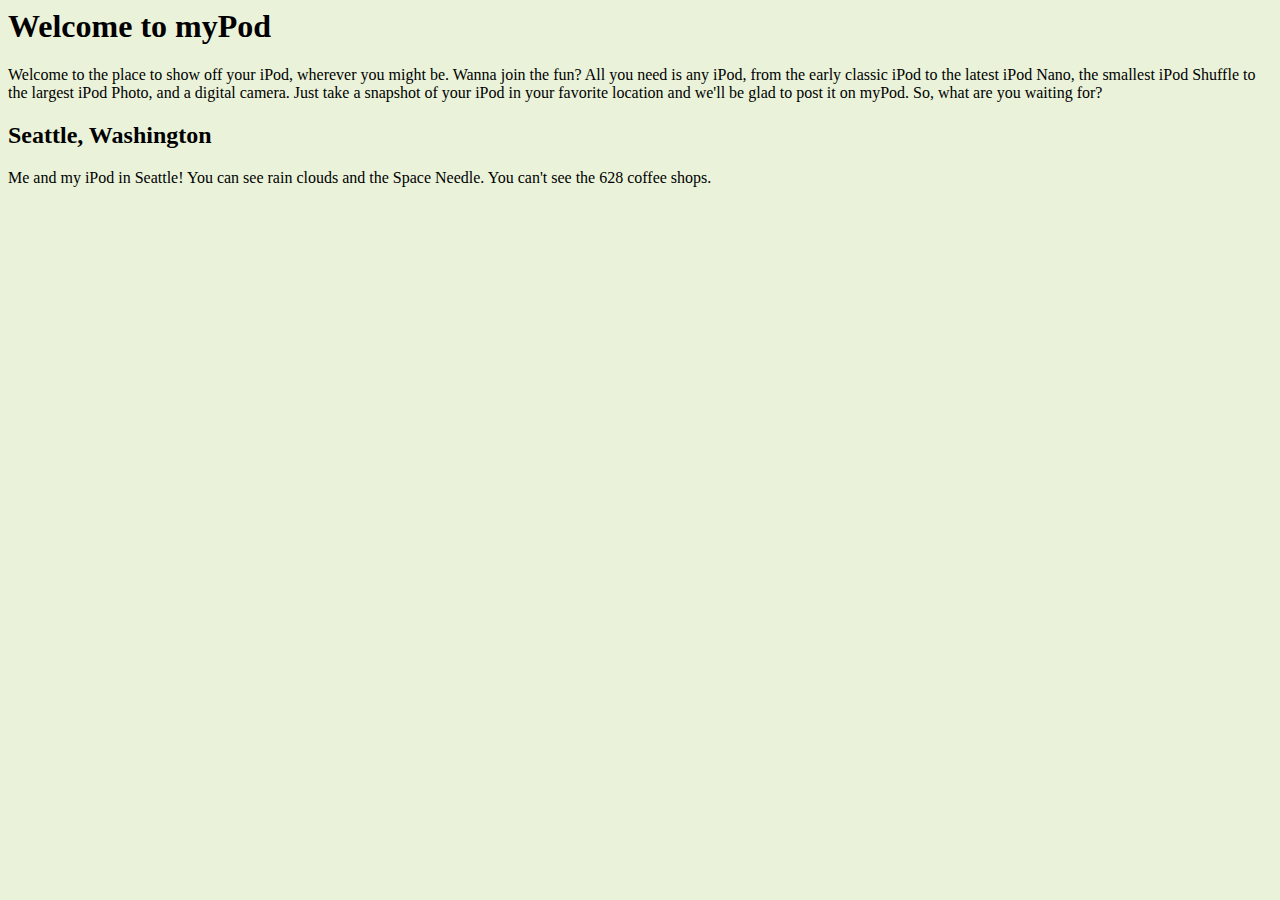
<file: mypod/index_bak.html>
<html>
  <head>
    <title>myPod</title>
      <style type="text/css">
        body { background-color: #eaf3da; }
      </style>
  </head>
  <body>

    <h1>Welcome to myPod</h1>
    <p>
      Welcome to the place to show off your iPod, wherever you might be.
      Wanna join the fun? All you need is any iPod, from the early classic 
      iPod to the latest iPod Nano, the smallest iPod Shuffle to the largest 
      iPod Photo, and a digital camera.  Just take a snapshot of your iPod in
      your favorite location and we'll be glad to post it on myPod. So, what 
      are you waiting for?
    </p>

    <h2>Seattle, Washington</h2>
    <p>
      Me and my iPod in Seattle!  You can see rain clouds and the 
      Space Needle.  You can't see the 628 coffee shops.
    </p>
  </body>
</html>
</file>
<file: starbuzz-complete/starbuzz.css>
body { 
  background-color: #b5a789;
  font-family:      Georgia, "Times New Roman", Times, serif;
  font-size:        small;
  margin:           0px;
}

header {
	background-color: #675c47;
	margin: 10px 10px 0px 10px;
	height:           108px;
}

header img#headerSlogan {
	float: right;
}

/* REMOVE FOR CHAP 12 */
#award {
	position: absolute;
  top: 30px;
  left: 500px;
}

#coupon {
    position: fixed;
	top: 350px;
	left: -90px;
}

#coupon a, img {
    border: none;
}
/*---*/

#tableContainer {
	display: table;
	border-spacing: 10px;
}

#tableRow {
	display: table-row;
}

#drinks {
    display: table-cell;
    background-color: #efe5d0;
    width: 20%;
    padding: 15px;
    vertical-align: top;
}

#main {
  display: table-cell;
  background:       #efe5d0 url(images/background.gif) top left;
  font-size:        105%;
  padding:          15px;
  vertical-align: top;
}

aside {
  display: table-cell;
  background:       #efe5d0 url(images/background.gif) bottom right;
  font-size:        105%;
  padding:          15px;
  vertical-align: top;
}

footer {
  background-color: #675c47;
  color:            #efe5d0;
  text-align:       center;
  padding:          15px;
  margin: 0px 10px 10px 10px;
  font-size:        90%;
}

h1 {
  font-size:        120%;
  color:            #954b4b;
}

h2 { font-size: 110%; }

.slogan { color: #954b4b; }

.beanheading {
  text-align:       center;
  line-height:      1.8em;
}

a:link {
  color:            #b76666;
  text-decoration:  none;
  border-bottom:    thin dotted #b76666;
}
a:visited {
  color:            #675c47;
  text-decoration:  none;
  border-bottom:    thin dotted #675c47;
}
</file>
<file: starbuzz/starbuzz.css>
body { 
  background-color: #b5a789;
  font-family:      Georgia, "Times New Roman", Times, serif;
  font-size:        small;
  margin:           0px;
}

/* 
	height messes up the headers in the blog in the articles
	it's only appropriate for the top header.
	add a class (new with blog)
	Affects the 3 #header rules for the main header below
	In HTML: add class="top" to main header in index.html and blog.html
*/

header.top {
  background-color: #675c47;
  margin: 10px 10px 0px 10px;
  height:           108px;
}

header.top img#headerSlogan {
	float: right;
}


div#tableContainer {
	display: table;
	border-spacing: 10px;
}

div#tableRow {
	display: table-row;
}

section#drinks {
    display: table-cell;
    background-color: #efe5d0;
    width: 20%;
    padding: 15px;
    vertical-align: top;
}

/* added section#blog for blog */
section#main, section#blog {
  display: table-cell;
  background:       #efe5d0 url(images/background.gif) top left;
  font-size:        105%;
  padding:          15px;
  vertical-align: top;
}

aside {
  display: table-cell;
  background:       #efe5d0 url(images/background.gif) bottom right;
  font-size:        105%;
  padding:          15px;
  vertical-align: top;
}

footer {
  background-color: #675c47;
  color:            #efe5d0;
  text-align:       center;
  padding:          15px;
  margin: 0px 10px 10px 10px;
  font-size:        90%;
}

h1 {
  font-size:        120%;
  color:            #954b4b;
}

h2 { font-size: 110%; }

.slogan { color: #954b4b; }

.beanheading {
  text-align:       center;
  line-height:      1.8em;
}

a:link {
  color:            #b76666;
  text-decoration:  none;
  border-bottom:    thin dotted #b76666;
}
a:visited {
  color:            #675c47;
  text-decoration:  none;
  border-bottom:    thin dotted #675c47;
}


nav {
    background-color: #efe5d0;
	margin: 10px 10px 0px 10px;
}
nav ul {
	margin: 0px;
	list-style-type: none;
	padding: 5px 0px 5px 0px;
}
nav ul li {
	display: inline;
	padding: 5px 10px 5px 10px;
}
nav ul li a:link, nav ul li a:visited {
	color: #954b4b;
	border-bottom: none;
	font-weight: bold;
/*
	text-shadow: 1px 1px 3px #e2c2c2; 
	text-transform: uppercase;
*/
}
nav ul li.selected {
	background-color: #c8b99c;
}
</file>
<file: starbuzz/starbuzz/starbuzz.css>
body { 
  background-color: #b5a789;
  font-family:      Georgia, "Times New Roman", Times, serif;
  font-size:        small;
  margin:           0px;
}

#header {
  background-color: #675c47;
  margin:           10px;
  height:           108px;
}

#main {
  background:       #efe5d0 url(images/background.gif) top left;
  font-size:        105%;
  padding:          15px;
  margin:           0px 10px 10px 10px;
}

#sidebar {
  background:       #efe5d0 url(images/background.gif) bottom right;
  font-size:        105%;
  padding:          15px;
  margin:           0px 10px 10px 10px;
}

#footer {
  background-color: #675c47;
  color:            #efe5d0;
  text-align:       center;
  padding:          15px;
  margin:           10px;
  font-size:        90%;
}

h1 {
  font-size:        120%;
  color:            #954b4b;
}

.slogan { color: #954b4b; }

.beanheading {
  text-align:       center;
  line-height:      1.8em;
}

a:link {
  color:            #b76666;
  text-decoration:  none;
  border-bottom:    thin dotted #b76666;
}
a:visited {
  color:            #675c47;
  text-decoration:  none;
  border-bottom:    thin dotted #675c47;
}
</file>
<file: journal/journal.css>
                                                                                                                                                                                                                                                                                                                                                                                                                                                                                                                                                                                                                       
</file>
<file: lounge/lounge.css>
body{
	font-size: small;
	font-family: Veranda, Helventica, Arial, sans-serif;
	line-height: 1.6em;

}
h1, h2{
	color: #007e7e;
}
h1{
	font-size: 150%;
}
h2{
	font-size: 130%;
}
#guarantee {
	font-style: italic;
	line-height: 1.9em;
	color: #444444;
	font-family: georgia, "times New Roman", times, serif;
	border-color: black;
	border-width: 3px;
	border-style: dashed;
	border-color: white;
	border-top-right-radius: 15px;
	border-bottom-left-radius: 15px;
	padding: 25px;
	padding-left: 80px;
	margin: 30px;
	margin-right: 250px;
	background-color: #a7cece;
	background-image: url(images/background.gif);
	background-repeat: no-repeat;
	background-position: top left;
}
#elixir{
	border: thin solid #007e7e;
	width: 200px;
	padding: 0px 20px 20px 20px;
	margin-left: 20px;
	text-align: center;
	background-image: url(images/cocktail.gif);
	background-repeat: repeat-x;
	line-height: 1;
	float: right;
}
#elixir h2 {
	color: black;
}
#elixir h3{
	color: #d12c47;
}
.cd {
	font-style: italic;
}
.artisr {
	font-weight: bold;
}
#elixir a:link {
	color: #007e7e;
}
#elixir a:visited {
	color: #333333;
}
#elixir a:hover {
	color: #0d5353;
	background: #f88396;
}
</file>
<file: lounge/lounge-print.css>
body {
  font-size: 12pt;
  font-family: Times, "Times New Roman", serif;
  line-height: 1.4em;
  margin: 10px 40px 10px 40px;
  width: 700px;
}

h1, h2 {
  color: black;
}

h1 {
  font-size: 150%;
}

h2 {
  font-size: 130%;
}

#guarantee {
  padding: 25px 25px 25px 25px;
  border: thin solid black;
  margin-right: 240px;
  margin-left: 30px;
  line-height: 1.5em;
  font-style: italic;
  font-family: Georgia, "Times New Roman", Times, serif;
  color: #222222;
}

#elixirs {
  font-family: Verdana, Helvetica, Arial, sans-serif; 
  width: 200px;
  background-color: #ffffff;
  background: url("images/elixirbackground.gif") repeat-x top center;
  padding: 0px 20px 20px 20px;
  margin-left: 25px;
  color: #000000;
  border: thin double #007e7e;
  text-align: center; 
  font-size: 80%;
}

#elixirs a:link { color: #007e7e;}
#elixirs a:visited { color: #333333;}
#elixirs a:hover { background: #f88396; color: #0d5353;}

#elixirs h2 {
  color: #000000;
}

#elixirs h3 {
  color: #d12c47;
}

#elixirs img {
  padding-top: 20px;
}
	
#elixirs p {
  line-height: 1em;
}

#footer {
  font-size: 50%;
  text-align: center;
  line-height: normal;
  margin-top: 30px;
}

.artist {
  font-weight: bold;
}

.cd {
  font-style: italic;
}

body p a:link { color: #007e7e; }
body p a:visited { color: #333333; }
</file>
